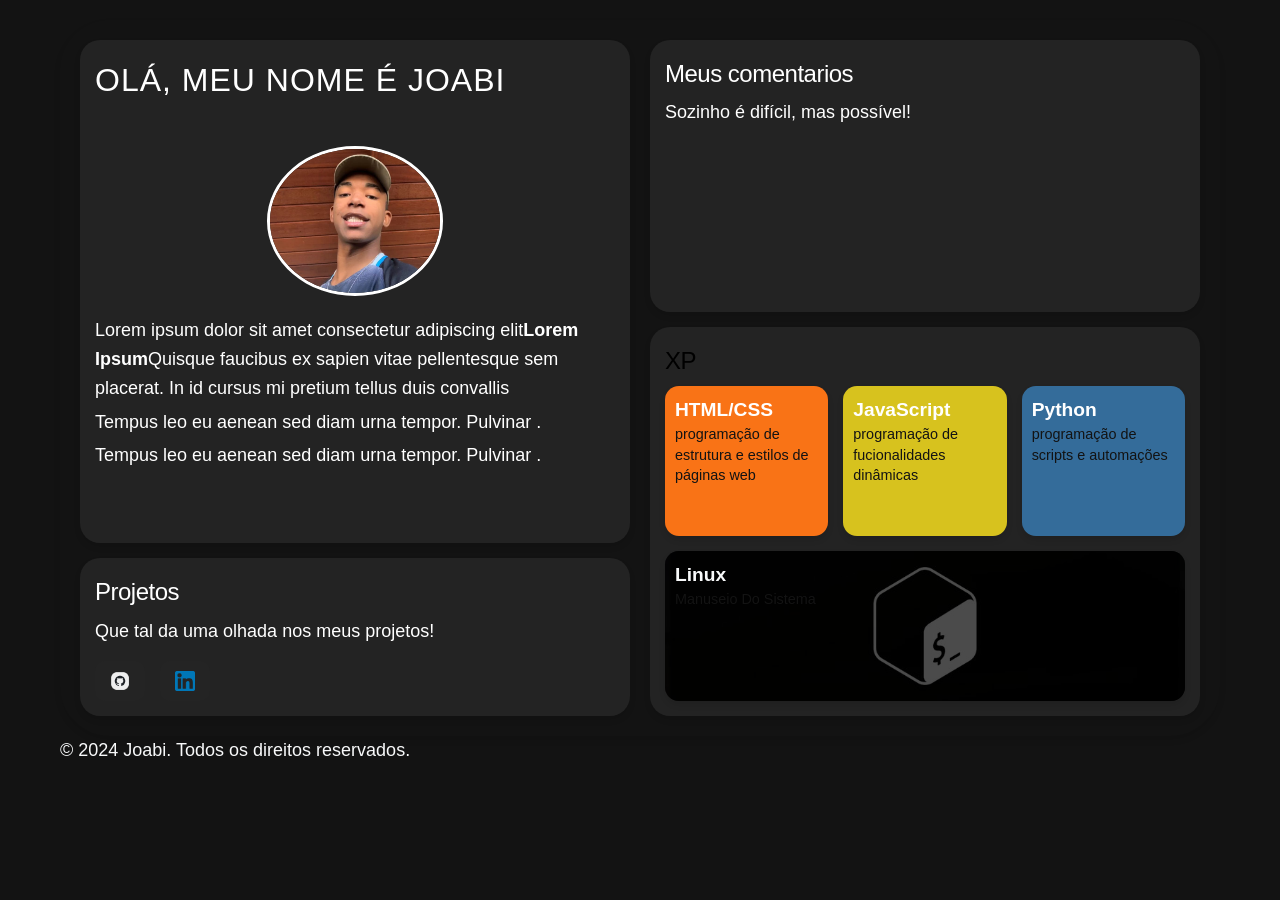
<file: index.html>
<!DOCTYPE html>
<html lang="pt-br">

<head>
    <meta charset="UTF-8">
    <meta name="viewport" content="width=device-width, initial-scale=1.0">
    <link rel="shortcut icon" href="favicon_io/favicon.ico" type="image/x-icon">
    <link rel="stylesheet" href="style.css">
    <title>projeto portifólio</title>
</head>

<body>
    <main>
        <!-- Container grid -->
        <div class="dashboard-container">
 
            <div class="coluna-esquerda">
                <section class="coluna-sobre" id="coluna-sobre">

                    <article>

                        <h2 id="sobre-mim">Olá, meu nome é Joabi</h2>
                        <div id="foto-perfil"><img id="perfil-foto" src="imagens/perfilfoto.png" alt="..." /></div>

                        <p>Lorem ipsum dolor sit amet consectetur adipiscing elit<strong>Lorem Ipsum</strong>Quisque
                            faucibus ex
                            sapien vitae pellentesque sem placerat. In id cursus mi pretium tellus duis convallis</p>
                        <p>Tempus leo eu aenean sed diam urna tempor. Pulvinar .</p>
                        <p>Tempus leo eu aenean sed diam urna tempor. Pulvinar .</p>

                    </article>
                </section>

                <section class="contato" id="contato">
                    <h3>Projetos</h3>
                    <p>Que tal da uma olhada nos meus projetos!</p>

                    <div class="icones-redes">
                        <a href="https://github.com/srsono" target="_blank" class="link-redes" id="github-icon"><img
                                src="imagens/github.webp" alt="GitHub"></a>
                        <a href="https://www.linkedin.com/in/joabi-silva-2b0b1b1b1/" target="_blank" class="link-redes"
                            id="linkedin-icon"><img src="imagens/174857.png" alt="LinkedIn"></a>
                    </div>
                </section>

            </div>

            <div class="coluna-direita">

                <section class="comentarios" id="comentarios">
                    <h3>Meus comentarios</h3>
                    <p>Sozinho é difícil, mas possível!</p>

                    <div class="container-feed">

                        <div class="comentario-card " style="--index: 0;">
                            <h4>grid</h4>
                            <p>È facil quando você entende o conceito, Pense como uma tabela de excel é isso</p>
                            <span class="data">Não exatamente...</span>
                        </div>

                        <div class="comentario-card " style="--index: 1;">
                            <h4>flexbox</h4>
                            <p>È acho que é mais difícil de entender no início, mas com prática fica mais fácil!</p>
                            <span class="data">Divs com display: flex!</span>
                        </div>

                        <div class="comentario-card " style="--index: 3;">
                            <h4>responsividade</h4>
                            <p>È essencial para sites que funcionem bem em dispositivos, Essencial e obrigatório.</p>
                            <span class="data">"Simples"</span>
                        </div>

                        <div class="comentario-card " style="--index: 4;">
                            <h4>animações</h4>
                            <p>Como são apenas comentarios usar keyframes pareceu mais adequado no meu ponto de vista!</p>
                            <span class="data">Interessante na verdade</span>
                        </div>

                        <div class="comentario-card " style="--index: 5;">
                            <h4>Desanimação</h4>
                            <p>Esse projeto foi um desafio não só no aspecto técnico, mas também emocional!</p>
                            <span class="data">Interessante na verdade</span>
                        </div>

                        <div class="comentario-card " style="--index: 6;">
                            <h4>Só faça</h4>
                            <p>Apesar de simples,Fazer isso sozinho sem ser apenas um copia e cola foi algo muito significativo!</p>
                            <span class="data">Só faz e deu.</span>
                        </div>
                    </div>
                </section>

                <section class="coluna-skills" id="skills">

                    <h3>XP</h3>

                    <div class="container-cards">

                        <div class="habilidade">
                            <h4 class="icon">HTML/CSS</h4>
                            <p>programação de estrutura e estilos de páginas web</p>
                        </div>

                        <div class="habilidade">
                            <h4 class="icon">JavaScript</h4>
                            <p>programação de fucionalidades dinâmicas</p>
                        </div>

                        <div class="habilidade">
                            <h4 class="icon">Python</h4>
                            <p>programação de scripts e automações</p>
                        </div>
 
                        <div class="habilidade card-linux">
                            <h4 class="icon">linux</h4>
                            <p>manuseio do sistema</p>
                     </div>
                    </div>

                </section>
            </div>


        </div>
    </main>

    <footer> <!--rodapé -->
        <p>&copy; 2024 Joabi. Todos os direitos reservados.</p>
    </footer>

</body>

</html>
</file>
<file: style.css>
* {
    margin: 0;
    padding: 0;
    box-sizing: border-box;
    font-family: 'Inter', sans-serif;}

:root {
    --cor-azul: #3777abe0; 
    --cor-larnja: #e34f26cf;
    --cor-blaze-orange: #F97316;
    --cor-ouro: #df9e5e;   
    --cor-amarelo-claro: #fcc624f1;
    --cor-amarelo: #f7de1ed9;
    --cor-branca: #FFFFFF;
    --cor-branca-gelo: #f8f9fa;
    --cor-obsidian: #656565;
    --cor-cinza-trasparente: #252525f6;
    --cor-cinza-escuro: #232323;
    --cor-jet-black: #131313;        

    --sombra-padrao: 0 4px 6px rgba(0, 0, 0, 0.1);
    --sombra-forte: 0 10px 30px rgba(0, 0, 0, 0.2);
}

body {
    font-family: 'Inter', -apple-system, BlinkMacSystemFont, 'Segoe UI', sans-serif;
    
    background: radial-gradient(circle at 50% 80%, #131313 0%, #131313 60%);
    
    color: var(--cor-texto);
    line-height: 1.6;
    padding: 20px;
    max-width: 1200px;
    margin: 0 auto;
    min-height: 100vh; 
}

main {
    padding: 0px;
    border-radius: 50px;
    box-shadow: var(--sombra-padrao);
}

h1,h2,h3 {
    font-weight: 300;
    letter-spacing: -0.5px;
}

h1 {
    font-size: 2.5em;
    margin-bottom: 20px;
}

h2 {
    font-size: 32px;
    margin-bottom: 15px;
}

h3 {
    font-size: 24px;
    margin-bottom: 10px;
}

p {
    color: var(--cor-branca-gelo);
    font-size: 18px;
    max-width: 800px;
}

.coluna-sobre p, .coluna-sobre h2,.contato p, .comentarios p, .comentarios h3, .contato h3, .contato p {
    color: var(--cor-branca)
}

.dashboard-container {
    display: grid;
    grid-template-columns: 1fr 1fr;
    gap: 20px;
    max-width: 1200px;
    margin: 0 auto;
    padding: 20px;
    align-items: stretch;
}

.coluna-direita, .coluna-esquerda {         
    display: flex;
    flex-direction: column;
    gap: 15px;
}

.coluna-sobre, .coluna-skills, .contato, .comentarios {
    background: var(--cor-cinza-escuro);
    padding: 15px;
    border-radius: 20px;
    box-shadow: var(--sombra-padrao);
}

.coluna-sobre {
    flex-grow: 1;
   min-height: 400px;
}

/*Esconde barra de rolagem*/
.coluna-sobre::-webkit-scrollbar {
    width: 0px;
    background: transparent;
}

.contato{
    flex-grow: 0;
}

.comentarios{
    flex-grow: 1;
}

.icon-linux{
    width: 35px;
    height: 35px;
    object-fit: contain;
    margin-bottom: 8px;
}

.icones-redes{
    display: flex;
    gap: 15px;
    margin-top: 15px;
    flex-wrap: wrap;
}

.link-redes{
    display: flex;
    align-items: center;
    gap: 8px;
    padding: 10px 15px;
    background-color: var(--cor-cinza-trasparente);
    color: var(--cor-branca-gelo);
    border-radius: 10px;
    text-decoration: none;
    font-weight: 600;
    transition: transform 0.3s ease, background-color 0.3s ease;
}

.link-redes img{
    width: 20px;
    height: 20px;
    object-fit: contain;
}

.link-redes:hover{
    transform: translateY(-5px);
    background-color: var(--cor-ouro);
}

.container-feed{
    position: relative;
    height: 160px;
    width: 100%;
    overflow: hidden;
    margin-top: 10px;

}

.comentario-card {
    position: absolute;
    padding: 15px;
    top: 0; left: 0;
    width: 100%; 
    border-radius: 10px;
    background-color:f8f9fa;
    opacity: 0;

    animation: aparecer-sair 20s ease-in-out infinite;

    animation-delay: calc(var(--index) * 20s);
}

@keyframes aparecer-sair {
    0% { opacity: 0; transform: translateX(20px); }
    5% { opacity: 1; transform: translateX(0); }
    15% { opacity: 1; transform: translateX(0); }
    20% { opacity: 0; transform: translateX(-20px); }
    100% { opacity: 0; transform: translateX(-20px); }

}
.card-linux{
    background-image: url('imagens/Bash.jpeg');
    background-size: cover;
    background-position: center;

    position: relative;

    color: var(--cor-branca);
}

.card-linux::before {
    content: "";
    position: absolute;
    top: 0; left: 0;
    width: 100%; height: 100%;
    background-color: rgba(0, 0, 0, 0.7);
    border-radius: 14px;
    z-index: 1;
}

.card-linux h4, .card-linux p {
    position: relative;
    z-index: 2;
    color: var(--cor-branca-gelo);
    text-transform: capitalize;
}

.container-footer {
    max-width: 1200px;
    margin: 0 auto;
    padding: 40px;
}

a {
    text-decoration: none;
    color: var(--cor-branca-gelo);
    padding: 10px 15px;
    display: block;
    transition: background-color 0.1s ease, color 0.1s ease;
}


.container h1 {
    font-size: 2.5em;
    margin-bottom: 20px;
    text-align: center;
}

section {
    margin-bottom: 0px;
    padding: 0px;
    background-color: transparent;
    box-shadow: none;
}

section p {
    margin-bottom: 5px;;
}

section h2 {
    color: var(--cor-azul);
    margin-bottom: 15px;
    padding-bottom: 20px;
    font-size: 2em;
    text-transform: uppercase;
    letter-spacing: 1px;
}

section h3 {
    margin-bottom: 5px;
}

/*imagens responsivas */
img {
    max-width: 100%;
    height: auto;
    display: block;
}

#perfil-foto{
    max-width: 100%;
    height: 150px;
    object-fit: cover;
    border-radius: 50%;

    border: 3px solid var(--cor-branca);
    margin: 20px auto;
    transition: transform 0.3s ease
}

#perfil-foto:hover { 
    transform:translateY(-5px);
}

.container-cards{
    display: flex;
    flex-direction: row;
    flex-wrap: wrap;
    gap: 15px;
    width: 100%;
    justify-content:space-between;
    align-items: stretch;
}

.habilidade {
    flex: 1 1 150px;
    flex-direction: column;
    justify-content: center;;

    width: 150px;
    height: 150px;
    padding: 10px;
    border-radius: 14px;

    box-shadow: var(--sombra-padrao);
    transition: transform 0.3s ease, opacity 0.3s ease;

    color: var(--cor-branca);
}

.habilidade h4 {
    font-size: 1.2em;
    line-height: 1.5;
}

.habilidade p {
    font-size: 0.9rem;
    margin-bottom: 15px;
    line-height: 1.5;
}

.habilidade span {
    font-size: 0.8rem;
    font-weight: bold;
    text-transform: uppercase;
    color: rgba(255, 255, 255, 0.8);
}

.habilidade:hover {
    transform: translateY(-8px);
    box-shadow: 0 10px 30px rgba(70, 70, 69, 0.369); 
}

.habilidade:nth-child(1) { background-color: var(--cor-blaze-orange); }
.habilidade:nth-child(2) { background-color: var(--cor-amarelo); }
.habilidade:nth-child(3) { background-color: var(--cor-azul); }
.habilidade:nth-child(4) { background-color: var(--cor-amarelo-claro); }

.habilidade p{
    font-size: 0.9rem;
    color: var(--cor-jet-black);
    margin-bottom: 15px;
    line-height: 1.4;
}

.habilidade span{
    font-size: 0.8rem;
    font-weight: bold;
    text-transform: uppercase;
    color: var(--cor-fundo);
}

/* Responsividade */
@media(max-width: 600px) {
    .main {
        padding: 20px;
    }

    .container-principal {
        padding: 20px 10px;
    }

    .habilidade {
        width: 100%;
        min-height: auto;
    }
    
    body {
        padding: 10px;
    }

    #perfil-foto {
        width: 100px;
        height: 100px;
    }
}
</file>
